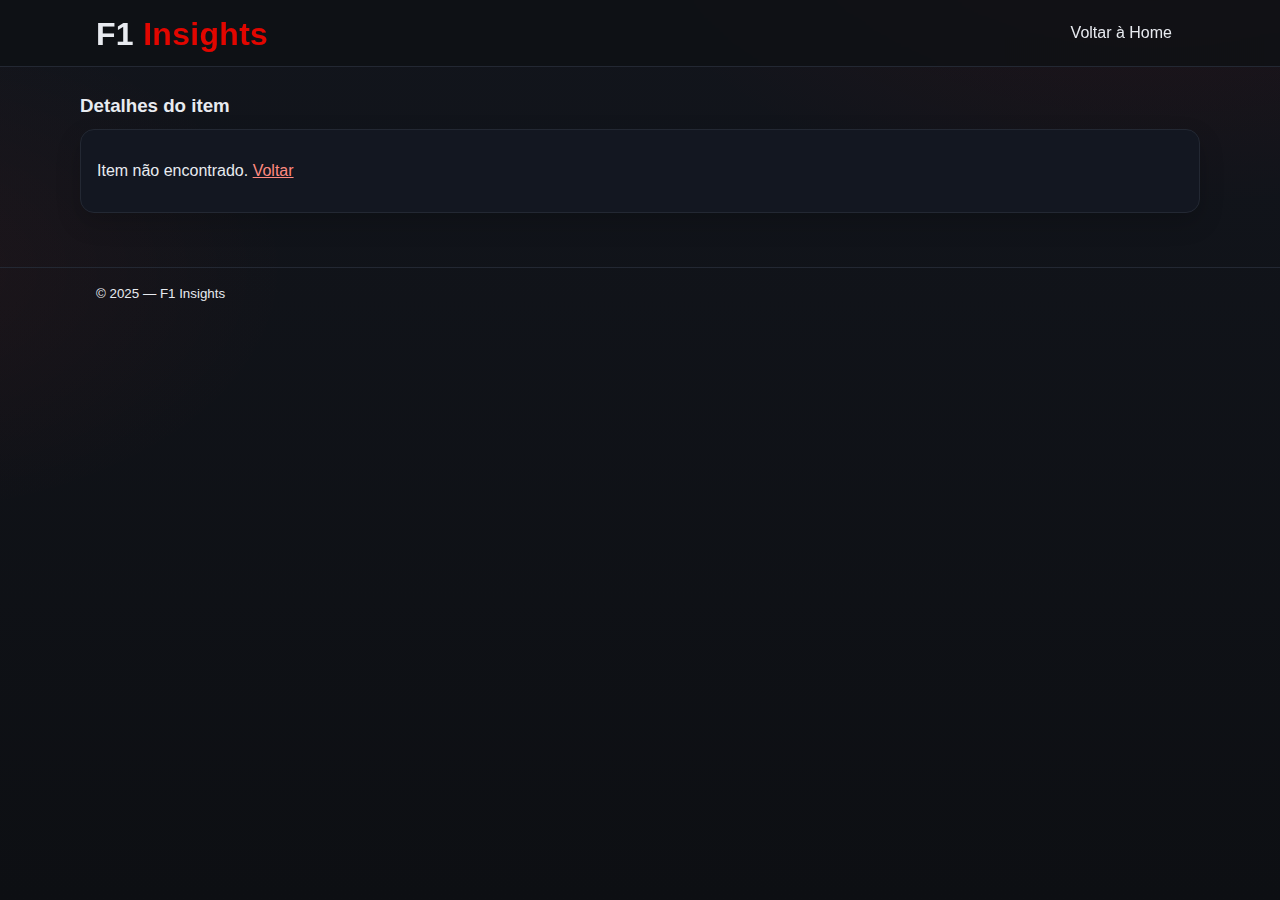
<file: public/detalhes.html>
<!DOCTYPE html>
<html lang="pt-BR">
<head>
  <meta charset="utf-8">
  <meta name="viewport" content="width=device-width, initial-scale=1">
  <title>F1 Insights — Detalhes</title>
  <link rel="stylesheet" href="./styles.css">
  <meta name="description" content="Detalhes do item selecionado no F1 Insights.">
</head>
<body>

<header class="site-header">
  <div class="container head-wrap">
    <h1 class="logo">F1 <span>Insights</span></h1>
    <nav class="site-nav" aria-label="principal">
      <ul class="nav-list">
        <li><a href="./index.html">Voltar à Home</a></li>
      </ul>
    </nav>
  </div>
</header>

<main>
  <section class="container section">
    <header class="section-head">
      <h3>Detalhes do item</h3>
    </header>

    <article id="detalhe" class="card"></article>
  </section>
</main>

<footer class="site-footer">
  <div class="container foot-wrap">
    <small>© 2025 — F1 Insights</small>
  </div>
</footer>

<script src="./app.js"></script>
</body>
</html>
</file>
<file: public/styles.css>
*{box-sizing:border-box}
:root{
  --bg0:#0d0f13; --bg1:#12151c; --bg2:#171b23;
  --ink:#e8ebf0; --ink2:#a9b0bb; --line:#232833;
  --red:#e10600; --red2:#ff3b30;
  --gap:16px; --radius:14px; --container:1120px;
}

html,body{height:100%}
body{
  margin:0; color:var(--ink);
  font-family: Helvetica;
  background:
    radial-gradient(900px 500px at 90% -10%, rgba(225,6,0,.08), transparent 60%),
    radial-gradient(700px 420px at -10% 30%, rgba(255,59,48,.06),  transparent 60%),
    linear-gradient(180deg, var(--bg1), var(--bg0));
}

.container{max-width:var(--container); margin:0 auto; padding:0 var(--gap)}


.site-header{position:sticky; top:0; background:rgba(13,15,19,.7); border-bottom:1px solid var(--line); backdrop-filter:blur(6px)}
.head-wrap{display:flex; align-items:center; justify-content:space-between; min-height:66px}
.logo{margin:10px 0 8px 0; letter-spacing:.3px}
.logo span{color:var(--red); font-weight:700}
.nav-list{list-style:none; display:flex; gap:12px; margin:0; padding:0}
.nav-list a{color:var(--ink); text-decoration:none; padding:8px 12px; border-radius:10px}
.nav-list a[aria-current="page"],  .nav-list a:hover{background:#191e27}


.hero{padding:40px 0 14px; border-bottom:1px solid var(--line)}
.hero-grid{display:grid; grid-template-columns: 1.05fr .95fr; gap:22px; align-items:center}
.hero-text h2{margin: 0 0 10px; font-size:2rem}
.hero-text p {margin:0 0 18px; color:var(--ink2)}
.hero-cta  {display:flex; gap:10px; flex-wrap:wrap}
.btn{display:inline-block; padding:10px 16px; border-radius:999px; text-decoration:none; color:#fff; background:linear-gradient(90deg,var(--red),var(--red2))}
.btn.ghost{background:#1a1f29; color:var(--ink); border:1px solid #2a303b}
.hero-art{
  height:240px; border-radius:16px; border:1px solid var(--line);
  background:
    linear-gradient(135deg, rgba(225,6,0,.12), rgba(255,59,48,.10)),
    url('./Images/LeclercPDS.jpg') center/cover no-repeat;
  box-shadow:0 10px 28px rgba(0,0,0,.35 )
}


.section{ padding:28px 0}
.section-head{display:flex; align-items: end; justify-content:space-between; gap:8px; margin:0 0 12px}
.section-head h3{margin:0 }
.note{color:var(--ink2); font-size:.92rem}

.card{
  background:#131721; border:1px solid var(--line);
  border-radius:var(--radius); padding:16px;
  box-shadow:0 10px 24px rgba(0,0,0,.18)
}
.card h4{margin:0 0 8px}
.link{color:#ff8a80; text-decoration:underline 
}


.grid-3{display:grid; grid-template-columns:repeat(3,1fr); gap:var(--gap)}
.two-col{display:grid; grid-template-columns:1fr 1fr; gap:var(--gap)}


.form-news{display:grid; grid-template-columns: 1fr 1fr auto; gap :10px; align-items:end; margin-top:8px}
.form-news label{font-size:.9rem; color:#c8cdd6}
.form-news input{
  padding:10px 12px; border:1px solid #2a303b; border-radius:10px;
  background:#0f1218; color:var(--ink);
}
.form-news button{
  padding:11px 16px; border:0; border-radius:10px;
  background:linear-gradient( 90deg,var(--red),var(--red2)); color:#fff; font-weight:700
}

.card.item{ padding:0; overflow:hidden }  
.card.item .pad{ padding:16px }
.card .thumb{
  width:100%;
  aspect-ratio:16/9;   
  object-fit:cover;
  display:block;
   border-bottom:1px solid var(--line);
  filter:saturate(105%);
}


.site-footer{border-top:1px solid var(--line ); margin-top:26px; padding:18px 0}
.foot-wrap{display:flex ; align-items:center; justify-content:space-between; gap:10px; flex-wrap:wrap}
.social{list-style:none; display:flex;  gap:10px; margin:0; padding:0}
.social a{text-decoration:none;   color:#cfd6e2}


@media (max-width: 980px)
{
  .hero-grid{grid-template-columns:1fr }
  .grid-3{grid-template-columns:repeat(2,1fr) }
  .two-col{grid-template-columns:1fr}
  .form-news{grid-template-columns:1fr }
}
@media (max-width: 640px)
{
  .grid-3{grid-template-columns:1fr }
}
</file>
